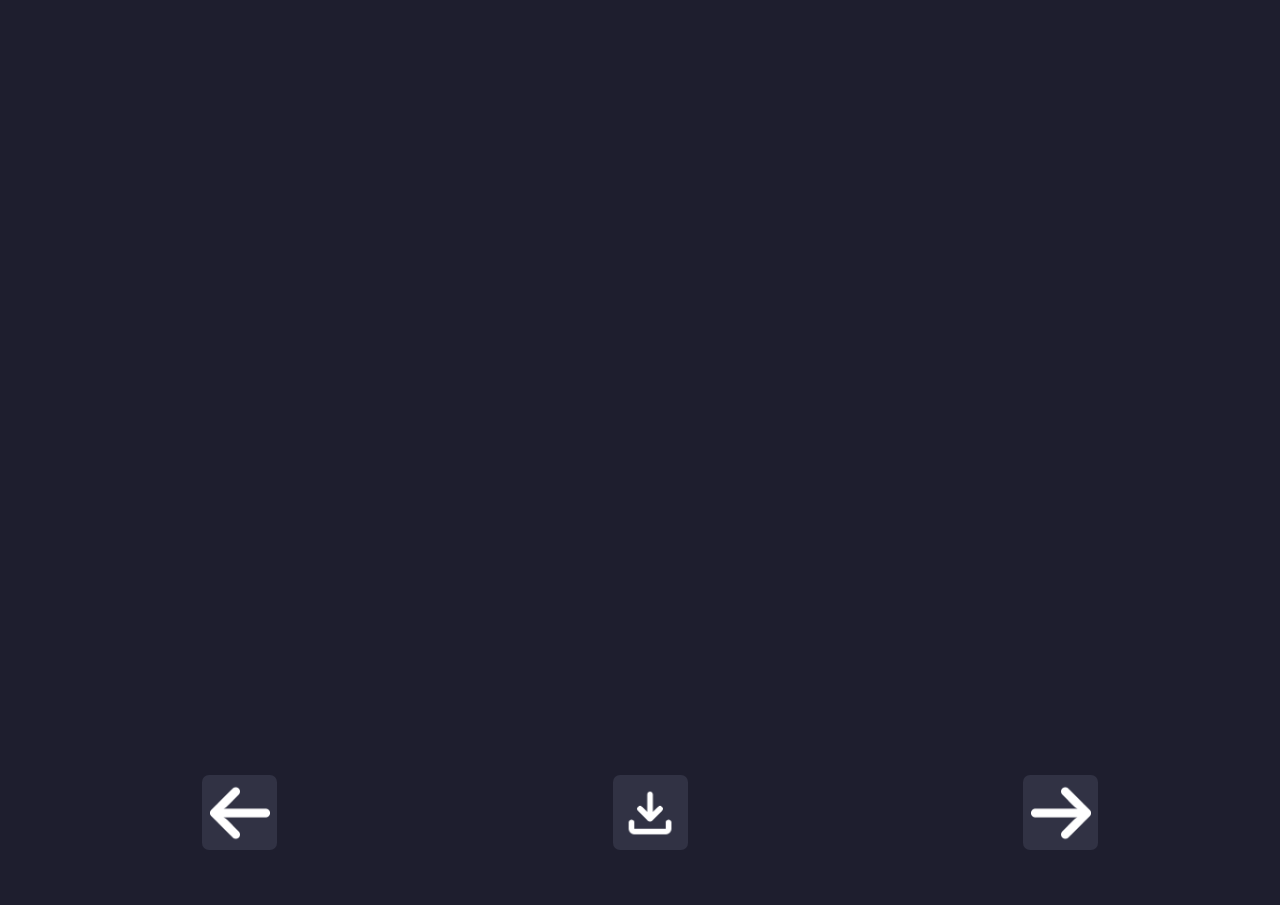
<file: index.html>
<!DOCTYPE html>
<html>
<head>
    <title>Spyglass v1.3</title>
    <link href="./style.css" rel="stylesheet">
    <script src="./app.js"></script>
</head>
<body onload="setImageURL(localStorage.getItem('lastCamera'))">
    <div class="page-wrapper">
        <div id="image-wrapper" class="image-wrapper">
            <img onload="setInterval(setImageURL(localStorage.getItem('lastCamera')), 1000);" id="preview" class="camera-preview" onerror="this.src = './assets/error.jpg'" />
        </div>
        <div class="id-button-wrapper">
            <div class="id-button"><img class="button-icon" src="./assets/left.png" onclick="buttonEvent(-1)"></div>
            <div class="id-button"><img class="button-icon" src="./assets/download.png"></div>
            <div class="id-button"><img class="button-icon" src="./assets/right.png" onclick="buttonEvent(1)"></div>
        </div>
    </div>
    <script>buttonEvent(0)</script>
</body>
</html>
</file>
<file: style.css>
body {
    margin: 0px;
    height: 100vh;
    width: 100vw;
    background-color: #1e1e2e;
    overflow: hidden;
    color: #fff;
    font-family: Arial;
    font-size: 25px;
}
.image-wrapper {
    display: flex;
    flex-wrap: wrap;
    width: 100%;
    height: calc(100vh - 50px);
    justify-content: center;
    align-items: center;
}
.id-button-wrapper {
    width: 70%;
    height: 75px;
    display: flex;
    justify-content: space-between;
    margin: 10px;
}
.id-button {
    background-color: #313244;
    border-radius: 7px;
    width: 75px;
    aspect-ratio: 1/1;
    transition: all 180ms cubic-bezier(0.5, 1, 1, 0.5);
    display: flex;
    align-items: center;
    justify-content: center;
}
.id-button:hover {
    cursor: pointer;
}
.camera-preview {
    width: 70%;
	border-radius: 12px;
    aspect-ratio: 3, 2;
}
.page-wrapper {
    height: calc(100vh - 50px);
    width: 100vw;
    display: flex;
    flex-direction: column;
    align-items: center;
    padding: 5px;
    margin: 5px;
}
.button-icon{
    height: 80%;
    width: 80%;
}
</file>
